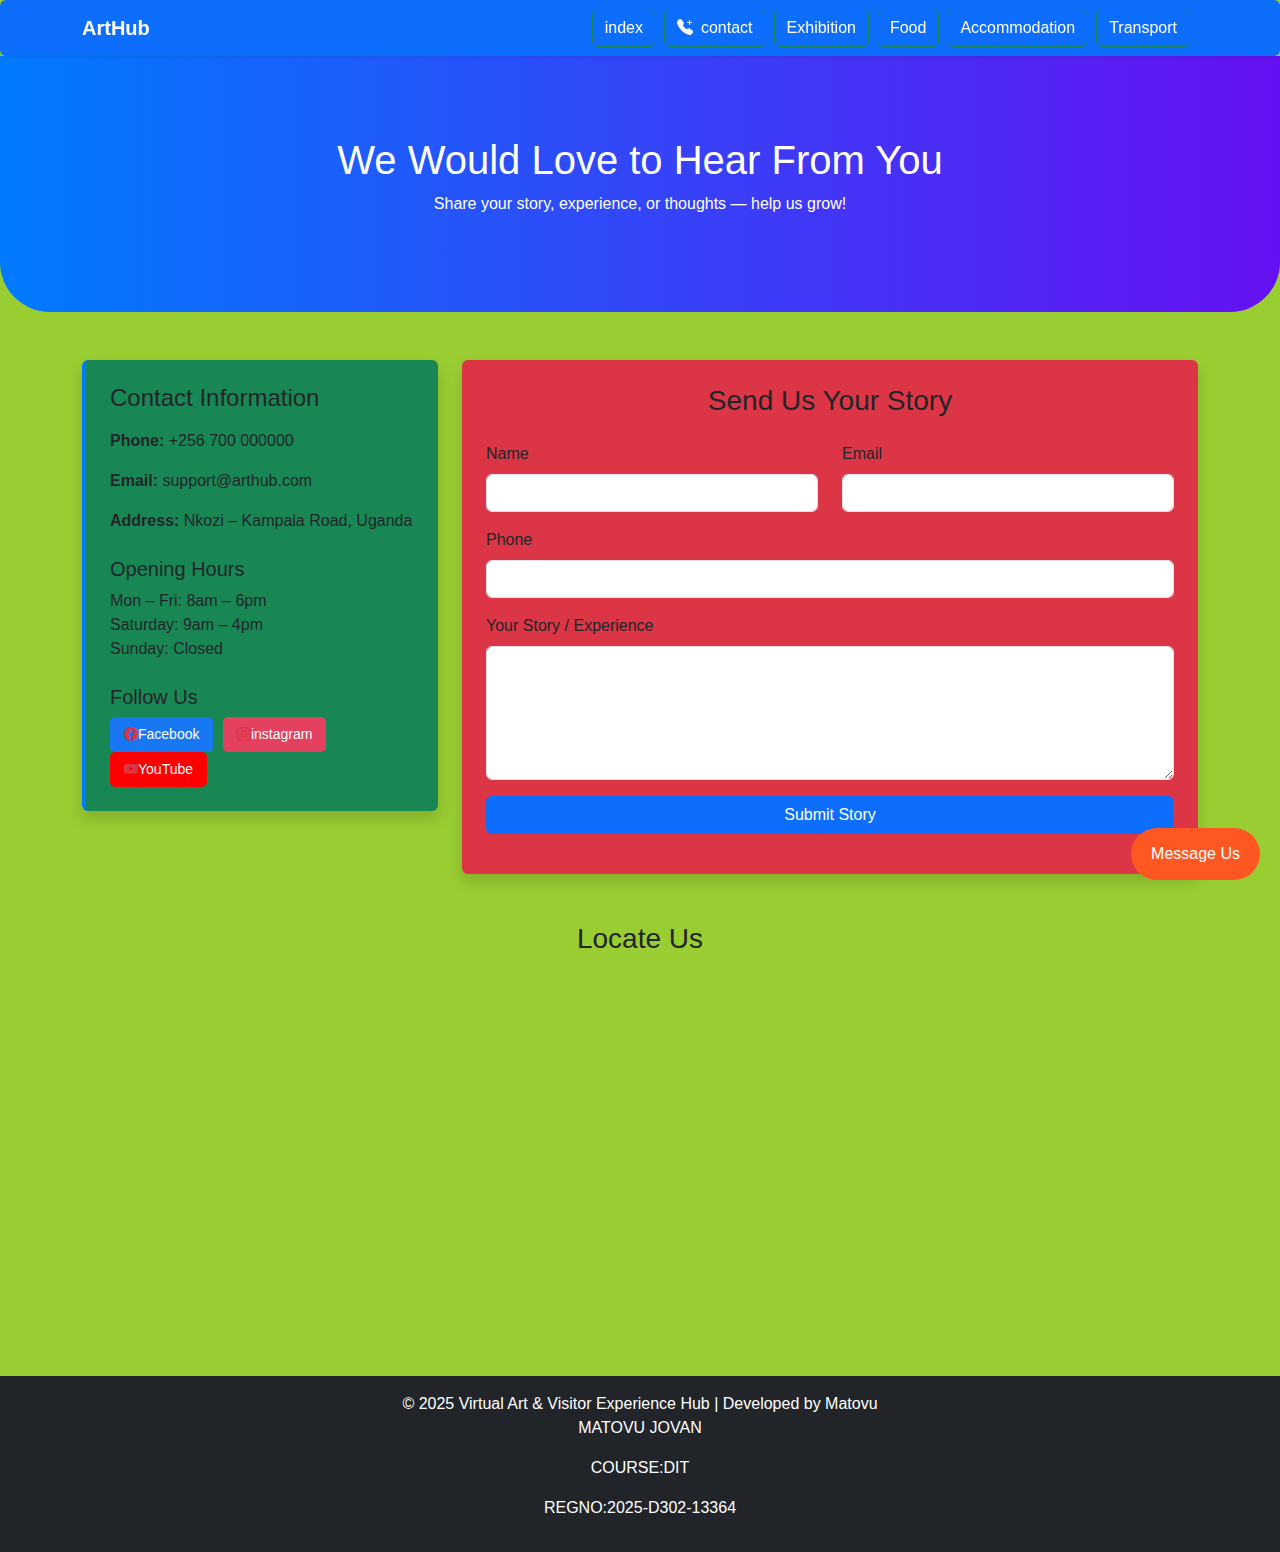
<file: contact.html>
<!DOCTYPE html>
<html lang="en">
<head>
  <meta charset="UTF-8">
  <meta name="viewport" content="width=device-width, initial-scale=1.0">
  <title>Contact & Feedback | ArtHub</title>
  <link rel="stylesheet" href="https://cdn.jsdelivr.net/npm/bootstrap-icons@1.13.1/font/bootstrap-icons.min.css">

  <!-- Bootstrap CSS -->
  <link href="https://cdn.jsdelivr.net/npm/bootstrap@5.3.2/dist/css/bootstrap.min.css" rel="stylesheet">

  <!-- Custom CSS -->
  <link rel="stylesheet" href="https://jovanzmato-gif.github.io/UMU_WebDev_Groupl_2025-/css/contact.css">
</head>
<body>

<!-- Floating Contact Button -->
<a href="#contactForm" class="floating-btn">Message Us</a>

<!-- Navigation -->
<nav class="navbar navbar-expand-lg navbar-dark bg-primary rounded shadow-sm sticky-top">
  <div class="container">
    <a class="navbar-brand fw-bold" href="https://jovanzmato-gif.github.io/UMU_WebDev_Groupl_2025-/index.html">ArtHub</a>

    <button class="navbar-toggler" type="button" data-bs-toggle="collapse" data-bs-target="#navbarNav">
      <span class="navbar-toggler-icon"></span>
    </button>

    <div class="collapse navbar-collapse justify-content-end" id="navbarNav">
      <ul class="navbar-nav ">
        <li class="nav-item"><a href="https://jovanzmato-gif.github.io/UMU_WebDev_Groupl_2025-/index.html" class="btn btn-outline-success text-white me-2" role="button"> index</a></li>
        <li class="nav-item"><a href="https://jovanzmato-gif.github.io/UMU_WebDev_Groupl_2025-/contact.html" class="btn btn-outline-success text-white me-2" role="button"> <i class="bi bi-telephone-plus-fill me-2"></i>contact</a></li>
        <li class="nav-item"><a href="https://jovanzmato-gif.github.io/UMU_WebDev_Groupl_2025-/exhibition.html"class="btn btn-outline-success text-white me-2" role="button">Exhibition</a></li>
        <li class="nav-item"><a  href="https://jovanzmato-gif.github.io/UMU_WebDev_Groupl_2025-/food.html"class="btn btn-outline-success text-white me-2" role="button">Food</a></li>
        <li class="nav-item"><a  href="https://jovanzmato-gif.github.io/UMU_WebDev_Groupl_2025-/accommodation.html"class="btn btn-outline-success text-white me-2" role="button">Accommodation</a></li>
        <li class="nav-item"><a  href="https://jovanzmato-gif.github.io/UMU_WebDev_Groupl_2025-/transport.html"class="btn btn-outline-success text-white me-2" role="button">Transport</a></li>
      </ul>
    </div>
  </div>
</nav>

<!-- Header Section -->
<header class="contact-header text-white text-center">
  <h1>We Would Love to Hear From You</h1>
  <p>Share your story, experience, or thoughts — help us grow!</p>
</header>

<div class="container my-5">

  <div class="row g-4">

    <!-- Contact Details -->
    <div class="  col-lg-4">
      <div class="contact-card p-4 shadow rounded bg-success">
        <h4 class="mb-3">Contact Information</h4>
        <p><strong>Phone:</strong> +256 700 000000</p>
        <p><strong>Email:</strong> support@arthub.com</p>
        <p><strong>Address:</strong> Nkozi – Kampala Road, Uganda</p>

        <h5 class="mt-4">Opening Hours</h5>
        <ul class="list-unstyled">
          <li>Mon – Fri: 8am – 6pm</li>
          <li>Saturday: 9am – 4pm</li>
          <li>Sunday: Closed</li>
        </ul>

        <h5 class="mt-4">Follow Us</h5>
        <div class="social-links mt-2">
          <a href="https://www.facebook.com/" class="social-btn fb"><i class="bi bi-facebook text-danger"></i>Facebook</a>
          <a href="https://www.instagram.com/" class="social-btn ig"><i class="bi bi-instagram text-danger"></i>instagram</a>
          <a href="https://www.youtube.com/" class="social-btn yt"><i class="bi bi-youtube text-danger"></i>YouTube</a>
        </div>
      </div>
    </div>

    <!-- Contact Form -->
    <div class="col-lg-8">
      <div class="shadow p-4 rounded bg-danger">
        <h3 class="text-center mb-4">Send Us Your Story</h3>

        <form id="contactForm">
          <div class="row">
            <div class="col-md-6 mb-3">
              <label class="form-label">Name</label>
              <input type="text" id="name" class="form-control" required>
            </div>

            <div class="col-md-6 mb-3">
              <label class="form-label">Email</label>
              <input type="email" id="email" class="form-control" required>
            </div>
          </div>

          <div class="mb-3">
            <label class="form-label">Phone</label>
            <input type="tel" id="phone" class="form-control" required>
          </div>

          <div class="mb-3">
            <label class="form-label">Your Story / Experience</label>
            <textarea id="story" class="form-control" rows="5" required></textarea>
          </div>

          <button type="submit" class="btn btn-primary w-100">Submit Story</button>

          <p id="message" class="mt-3 text-center"></p>
        </form>
      </div>
    </div>
  </div>

  <!-- Google Map -->
  <div class="mt-5">
    <h3 class="text-center mb-3">Locate Us</h3>
    <iframe 
      class="map"
      src="https://www.google.com/maps/embed?pb=!1m18!1m12!1m3!1d15955.89123284712!2d32.001!3d0.202!2m3!1f0!2f0!3f0!3m2!1i1024!2i768!4f13.1!3m3!1m2!1s0x177dc6631!2sNkozi%20Uganda!5e0!3m2!1sen!2sug!4v1680000000000"
      width="100%" height="350" style="border:0;" allowfullscreen="">
    </iframe>
  </div>

</div>

<!-- Footer -->
<footer class="text-center py-3 bg-dark text-white mt-5">
  &copy; 2025 Virtual Art & Visitor Experience Hub | Developed by Matovu
  <p>MATOVU JOVAN</p>
  <P>COURSE:DIT</P>
  <P>REGNO:2025-D302-13364</P>
</footer>

<!-- Bootstrap JS -->
<script src="https://cdn.jsdelivr.net/npm/bootstrap@5.3.2/dist/js/bootstrap.bundle.min.js"></script>

<!-- Custom JS -->
<script src="/javascript/contact.js"></script>

</body>
</html>
</file>
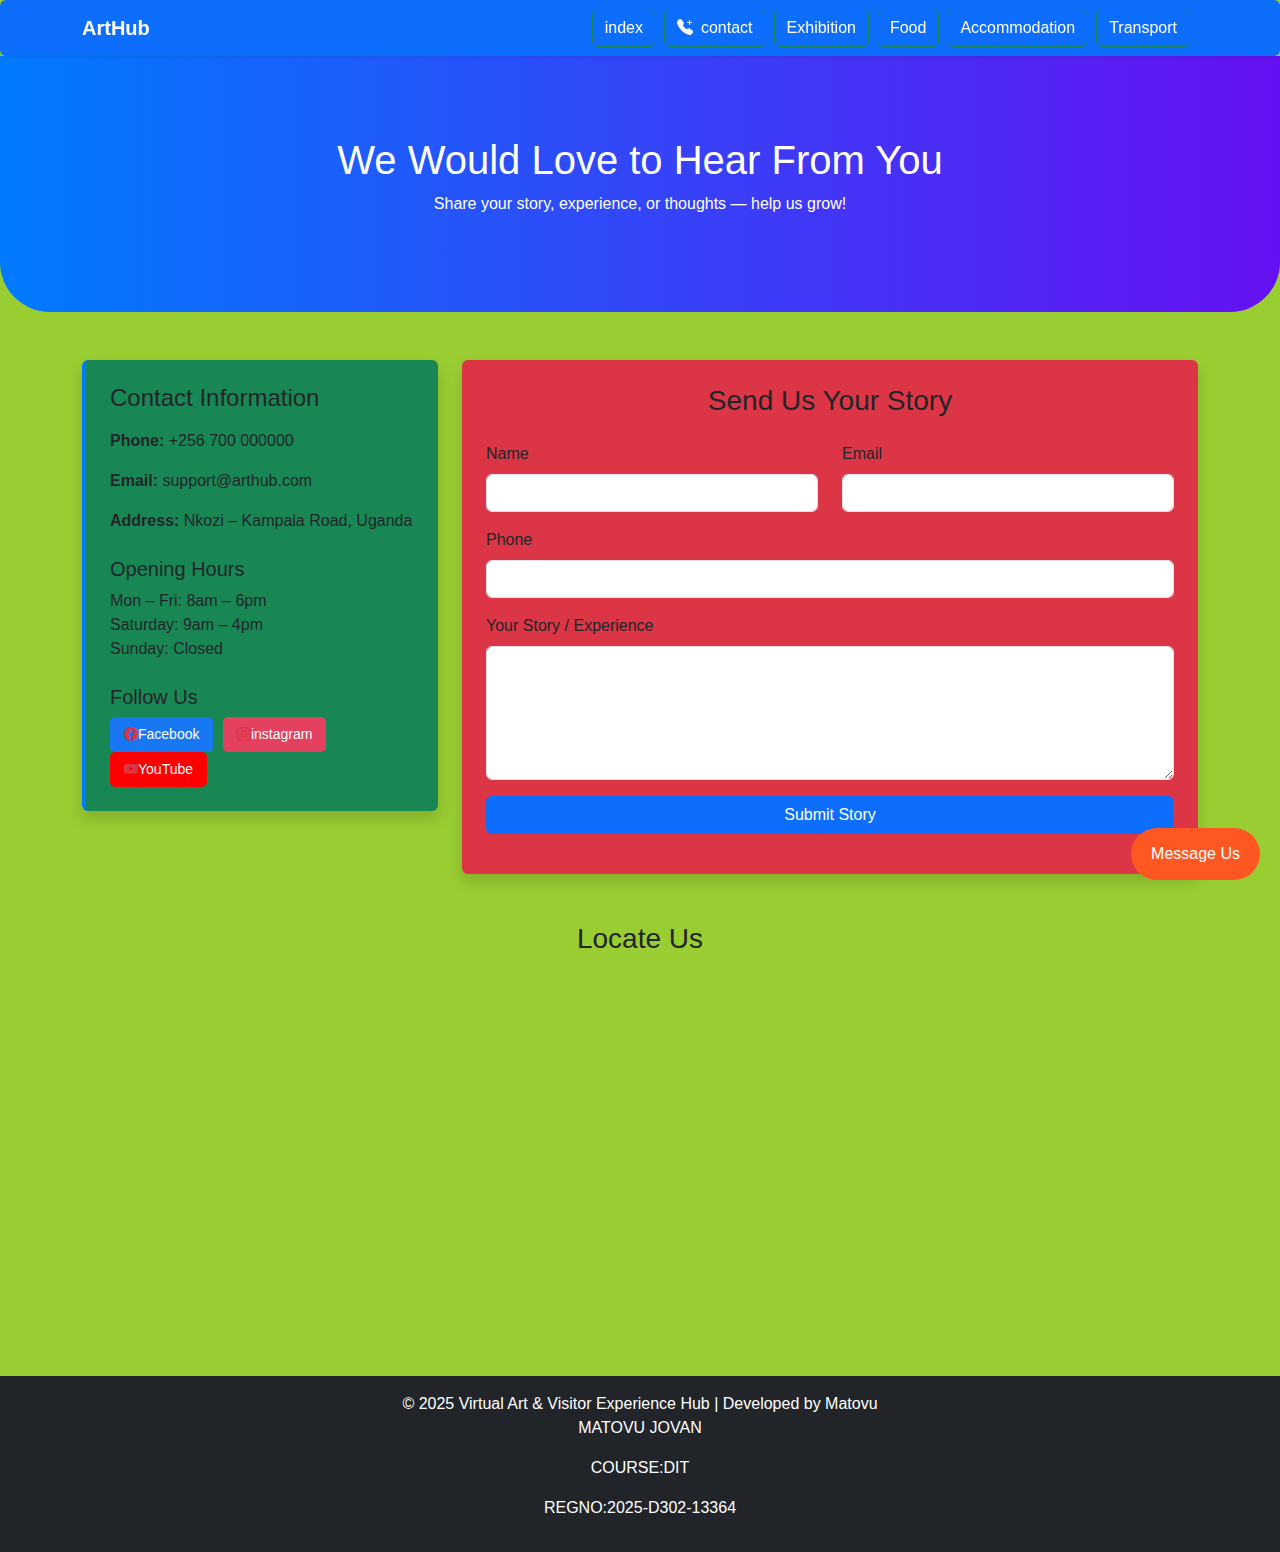
<file: html pages/contact.html>
<!DOCTYPE html>
<html lang="en">
<head>
  <meta charset="UTF-8">
  <meta name="viewport" content="width=device-width, initial-scale=1.0">
  <title>Contact & Feedback | ArtHub</title>
  <link rel="stylesheet" href="https://cdn.jsdelivr.net/npm/bootstrap-icons@1.13.1/font/bootstrap-icons.min.css">

  <!-- Bootstrap CSS -->
  <link href="https://cdn.jsdelivr.net/npm/bootstrap@5.3.2/dist/css/bootstrap.min.css" rel="stylesheet">

  <!-- Custom CSS -->
  <link rel="stylesheet" href="https://jovanzmato-gif.github.io/UMU_WebDev_Groupl_2025-/css/contact.css">
</head>
<body>

<!-- Floating Contact Button -->
<a href="#contactForm" class="floating-btn">Message Us</a>

<!-- Navigation -->
<nav class="navbar navbar-expand-lg navbar-dark bg-primary rounded shadow-sm sticky-top">
  <div class="container">
    <a class="navbar-brand fw-bold" href="https://jovanzmato-gif.github.io/UMU_WebDev_Groupl_2025-/index.html">ArtHub</a>

    <button class="navbar-toggler" type="button" data-bs-toggle="collapse" data-bs-target="#navbarNav">
      <span class="navbar-toggler-icon"></span>
    </button>

    <div class="collapse navbar-collapse justify-content-end" id="navbarNav">
      <ul class="navbar-nav ">
        <li class="nav-item"><a href="https://jovanzmato-gif.github.io/UMU_WebDev_Groupl_2025-/index.html" class="btn btn-outline-success text-white me-2" role="button"> index</a></li>
        <li class="nav-item"><a href="https://jovanzmato-gif.github.io/UMU_WebDev_Groupl_2025-/html pages/contact.html" class="btn btn-outline-success text-white me-2" role="button"> <i class="bi bi-telephone-plus-fill me-2"></i>contact</a></li>
        <li class="nav-item"><a href="https://jovanzmato-gif.github.io/UMU_WebDev_Groupl_2025-/html pages/exhibition.html"class="btn btn-outline-success text-white me-2" role="button">Exhibition</a></li>
        <li class="nav-item"><a  href="https://jovanzmato-gif.github.io/UMU_WebDev_Groupl_2025-/html pages/food.html"class="btn btn-outline-success text-white me-2" role="button">Food</a></li>
        <li class="nav-item"><a  href="https://jovanzmato-gif.github.io/UMU_WebDev_Groupl_2025-/html pages/accommodation.html"class="btn btn-outline-success text-white me-2" role="button">Accommodation</a></li>
        <li class="nav-item"><a  href="https://jovanzmato-gif.github.io/UMU_WebDev_Groupl_2025-/html pages/transport.html"class="btn btn-outline-success text-white me-2" role="button">Transport</a></li>
      </ul>
    </div>
  </div>
</nav>

<!-- Header Section -->
<header class="contact-header text-white text-center">
  <h1>We Would Love to Hear From You</h1>
  <p>Share your story, experience, or thoughts — help us grow!</p>
</header>

<div class="container my-5">

  <div class="row g-4">

    <!-- Contact Details -->
    <div class="  col-lg-4">
      <div class="contact-card p-4 shadow rounded bg-success">
        <h4 class="mb-3">Contact Information</h4>
        <p><strong>Phone:</strong> +256 700 000000</p>
        <p><strong>Email:</strong> support@arthub.com</p>
        <p><strong>Address:</strong> Nkozi – Kampala Road, Uganda</p>

        <h5 class="mt-4">Opening Hours</h5>
        <ul class="list-unstyled">
          <li>Mon – Fri: 8am – 6pm</li>
          <li>Saturday: 9am – 4pm</li>
          <li>Sunday: Closed</li>
        </ul>

        <h5 class="mt-4">Follow Us</h5>
        <div class="social-links mt-2">
          <a href="https://www.facebook.com/" class="social-btn fb"><i class="bi bi-facebook text-danger"></i>Facebook</a>
          <a href="https://www.instagram.com/" class="social-btn ig"><i class="bi bi-instagram text-danger"></i>instagram</a>
          <a href="https://www.youtube.com/" class="social-btn yt"><i class="bi bi-youtube text-danger"></i>YouTube</a>
        </div>
      </div>
    </div>

    <!-- Contact Form -->
    <div class="col-lg-8">
      <div class="shadow p-4 rounded bg-danger">
        <h3 class="text-center mb-4">Send Us Your Story</h3>

        <form id="contactForm">
          <div class="row">
            <div class="col-md-6 mb-3">
              <label class="form-label">Name</label>
              <input type="text" id="name" class="form-control" required>
            </div>

            <div class="col-md-6 mb-3">
              <label class="form-label">Email</label>
              <input type="email" id="email" class="form-control" required>
            </div>
          </div>

          <div class="mb-3">
            <label class="form-label">Phone</label>
            <input type="tel" id="phone" class="form-control" required>
          </div>

          <div class="mb-3">
            <label class="form-label">Your Story / Experience</label>
            <textarea id="story" class="form-control" rows="5" required></textarea>
          </div>

          <button type="submit" class="btn btn-primary w-100">Submit Story</button>

          <p id="message" class="mt-3 text-center"></p>
        </form>
      </div>
    </div>
  </div>

  <!-- Google Map -->
  <div class="mt-5">
    <h3 class="text-center mb-3">Locate Us</h3>
    <iframe 
      class="map"
      src="https://www.google.com/maps/embed?pb=!1m18!1m12!1m3!1d15955.89123284712!2d32.001!3d0.202!2m3!1f0!2f0!3f0!3m2!1i1024!2i768!4f13.1!3m3!1m2!1s0x177dc6631!2sNkozi%20Uganda!5e0!3m2!1sen!2sug!4v1680000000000"
      width="100%" height="350" style="border:0;" allowfullscreen="">
    </iframe>
  </div>

</div>

<!-- Footer -->
<footer class="text-center py-3 bg-dark text-white mt-5">
  &copy; 2025 Virtual Art & Visitor Experience Hub | Developed by Matovu
  <p>MATOVU JOVAN</p>
  <P>COURSE:DIT</P>
  <P>REGNO:2025-D302-13364</P>
</footer>

<!-- Bootstrap JS -->
<script src="https://cdn.jsdelivr.net/npm/bootstrap@5.3.2/dist/js/bootstrap.bundle.min.js"></script>

<!-- Custom JS -->
<script src="/javascript/contact.js"></script>

</body>
</html>
</file>
